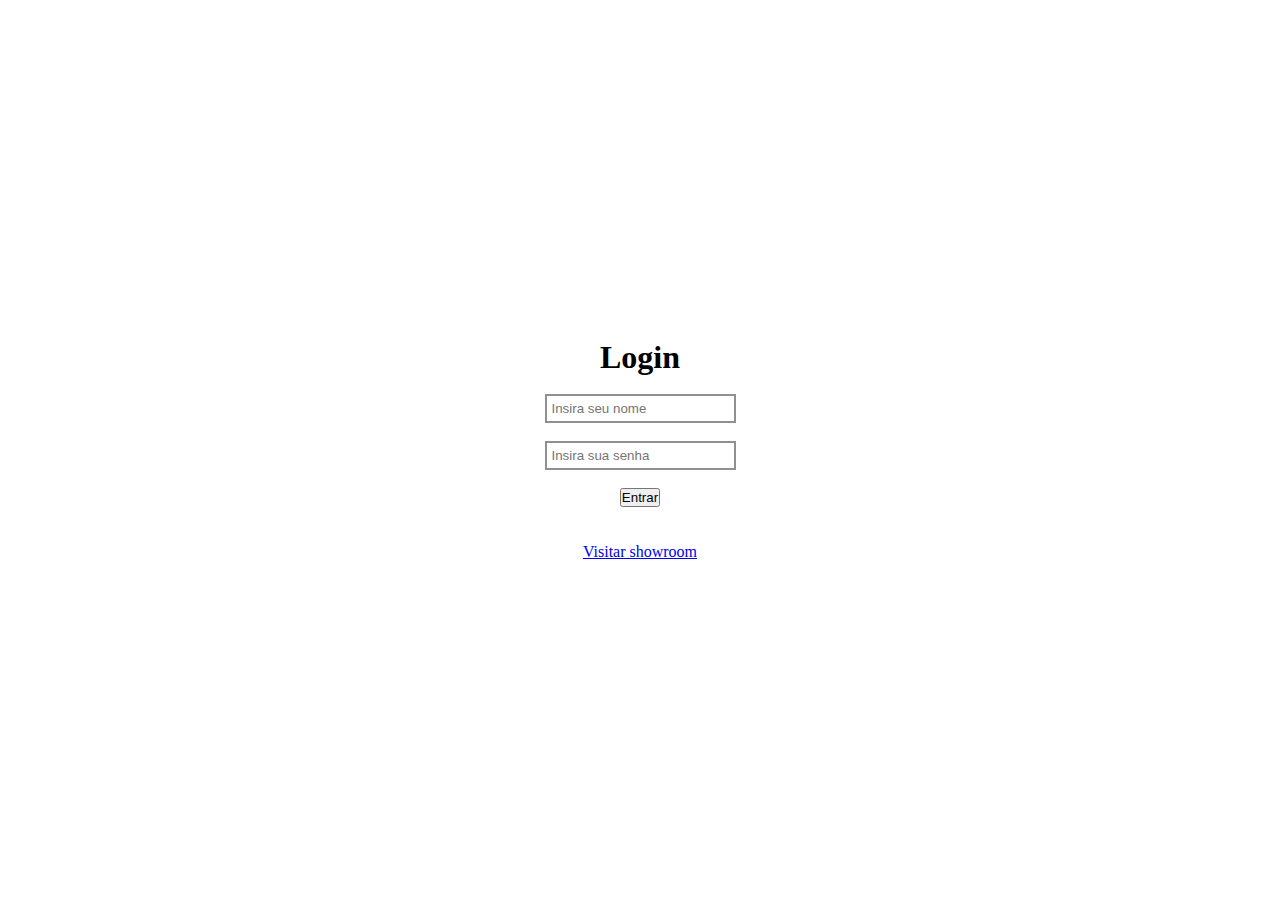
<file: Login/index.html>
<!DOCTYPE html>
<html lang="en">
  <head>
    <meta charset="UTF-8" />
    <meta name="viewport" content="width=device-width, initial-scale=1.0" />
    <title>Login</title>
    <link rel="stylesheet" href="style.css" />
    <script src="https://code.jquery.com/jquery-3.7.0.js"></script>
  </head>
  <body>
    <div class="container">
      <h1>Login</h1>
        <input type="text" placeholder="Insira seu nome" id="nome" />
        <div >
          <input type="password" placeholder="Insira sua senha" id="senha" >
        </div>
        <button onclick="login()">Entrar</button>
      </div>
      <p><a href="../Showroom/showroom.html">Visitar showroom</a></p>
    </div>
    <script src="script.js"></script>
  </body>
</html>
</file>
<file: Login/style.css>
* {
  padding: 0;
  margin: 0;
}

body {
  width: 100vw;
  height: 100vh;
  display: flex;
  flex-direction: column;
  justify-content: center;
  align-items: center;
}

.container {
  display: flex;
  flex-direction: column;
  justify-content: center;
  align-items: center;
  gap: 2vh;
  width: 80%;
  height: auto;
  margin-bottom: 4vh;
}

.key {
  position: absolute;
  top: 2px;
  right: 10px;
  opacity: 0.6;
}
.key:hover {
  cursor: pointer;
  opacity: 1;
}

input {
  padding: 5px;
  border: 2px solid #909090;
}
</file>
